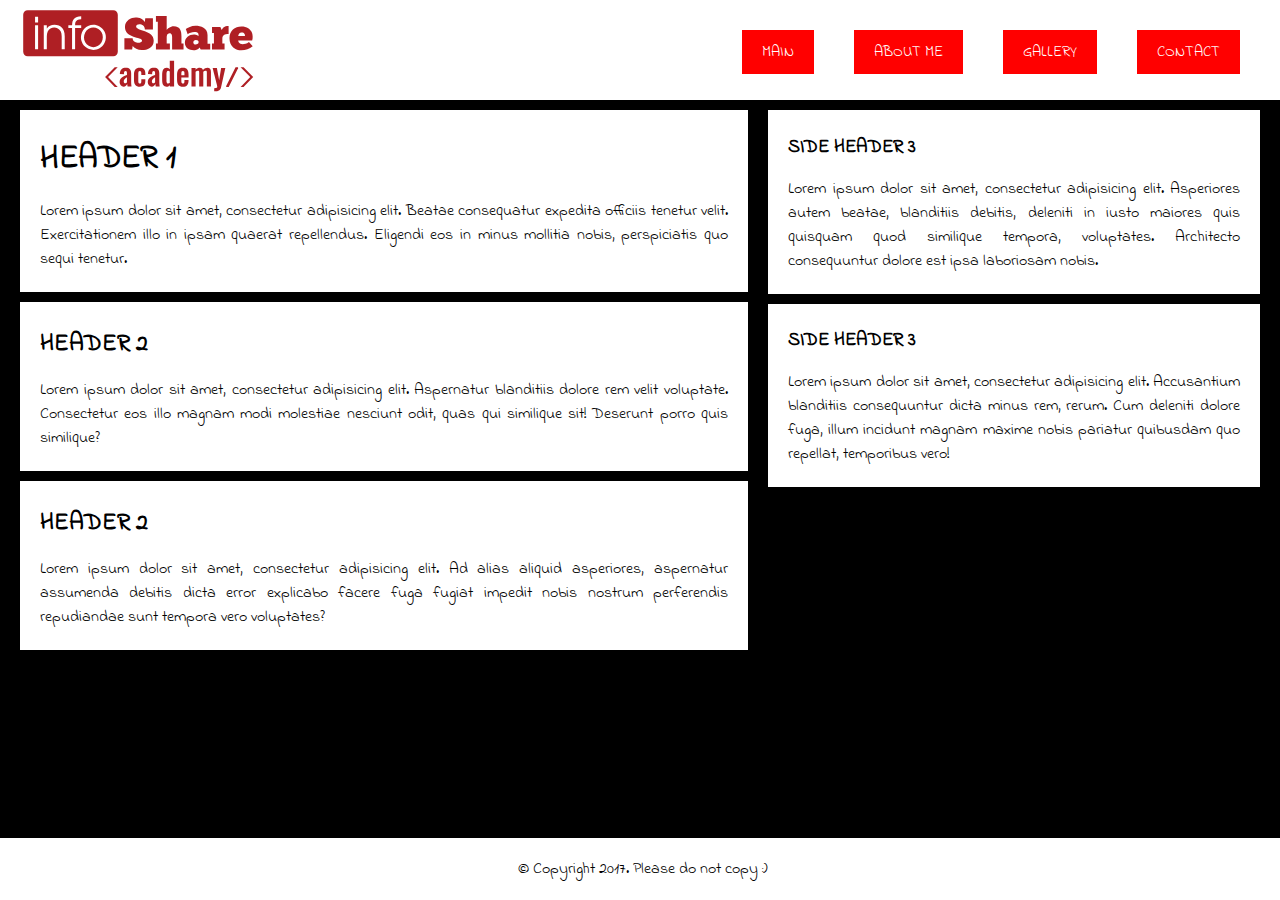
<file: homework_2/index.html>
<!DOCTYPE html>
<html lang="en">
    <head>
        <meta charset="UTF-8">
        <title>Main</title>
        <link rel="stylesheet" href="css/style.css">
        <link href="https://fonts.googleapis.com/css?family=Indie+Flower" rel="stylesheet">
        <link rel="shortcut icon" href="images/icons/topicon.png">
    </head>
    <body>
        <header>
            <img id="logo" src="images/logo.svg">
            <nav>
                <ul>
                    <li>
                        <a href="index.html">Main</a>
                    </li>
                    <li>
                        <a href="about_me.html">About me</a>
                    </li>
                    <li>
                        <a href="gallery.html">Gallery</a>
                    </li>
                    <li>
                        <a href="contact.html">Contact</a>
                    </li>
                </ul>
            </nav>
        </header>
        <main class="">
            <section>
                <h1>Header 1</h1>
                <p>Lorem ipsum dolor sit amet, consectetur adipisicing elit. Beatae consequatur expedita officiis tenetur velit. Exercitationem illo in ipsam quaerat repellendus. Eligendi eos in minus mollitia nobis, perspiciatis quo sequi tenetur.</p>
            </section>
            <article>
                <h2>Header 2</h2>
                <p>Lorem ipsum dolor sit amet, consectetur adipisicing elit. Aspernatur blanditiis dolore rem velit voluptate. Consectetur eos illo magnam modi molestiae nesciunt odit, quas qui similique sit! Deserunt porro quis similique?</p>
            </article>
            <article>
                <h2>Header 2</h2>
                <p>Lorem ipsum dolor sit amet, consectetur adipisicing elit. Ad alias aliquid asperiores, aspernatur assumenda debitis dicta error explicabo facere fuga fugiat impedit nobis nostrum perferendis repudiandae sunt tempora vero voluptates?</p>
            </article>
        </main>
        <aside>
            <nav>
                <h3>Side header 3</h3>
                <p>Lorem ipsum dolor sit amet, consectetur adipisicing elit. Asperiores autem beatae, blanditiis debitis, deleniti in iusto maiores quis quisquam quod similique tempora, voluptates. Architecto consequuntur dolore est ipsa laboriosam nobis.</p>
            </nav>
            <section>
                <h3>Side header 3</h3>
                <p>Lorem ipsum dolor sit amet, consectetur adipisicing elit. Accusantium blanditiis consequuntur dicta minus rem, rerum. Cum deleniti dolore fuga, illum incidunt magnam maxime nobis pariatur quibusdam quo repellat, temporibus vero!</p>
            </section>
        </aside>
        <div class="clearfix"></div>
        <footer>
            <p> &#169 Copyright 2017. Please do not copy :)</p>
        </footer>
    </body>
</html>
</file>
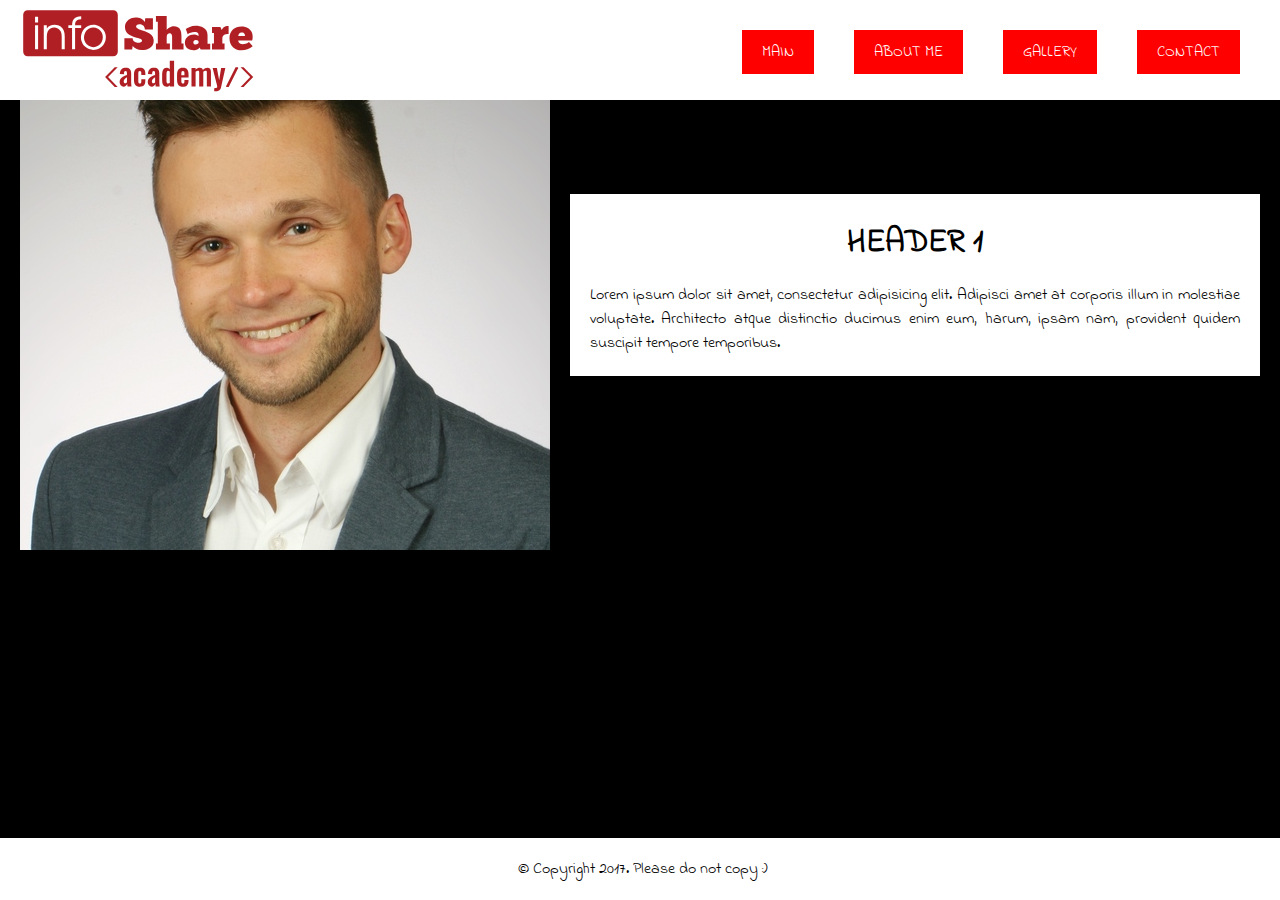
<file: homework_2/about_me.html>
<!DOCTYPE html>
<html lang="en">
    <head>
        <meta charset="UTF-8">
        <title>About Me</title>
        <link rel="stylesheet" href="css/style.css">
        <link href="https://fonts.googleapis.com/css?family=Indie+Flower" rel="stylesheet">
        <link rel="shortcut icon" href="images/icons/topicon.png">
    </head>
    <body>
        <header>
            <img id="logo" src="images/logo.svg">
            <nav>
                <ul>
                    <li>
                        <a href="index.html">Main</a>
                    </li>
                    <li>
                        <a href="about_me.html">About me</a>
                    </li>
                    <li>
                        <a href="gallery.html">Gallery</a>
                    </li>
                    <li>
                        <a href="contact.html">Contact</a>
                    </li>
                </ul>
            </nav>
        </header>
        <main class="about-flex">
            <img id="my-photo" alt="Photo of me" src="images/my_photo.jpg">
            <article class="about-text">
                <h1>Header 1</h1>
                <p>Lorem ipsum dolor sit amet, consectetur adipisicing elit. Adipisci amet at corporis illum in molestiae voluptate. Architecto atque distinctio ducimus enim eum, harum, ipsam nam, provident quidem suscipit tempore temporibus.</p>
            </article>
        </main>
        <div class="clearfix"></div>
        <footer>
            <p> &#169 Copyright 2017. Please do not copy :)</p>
        </footer>
    </body>
</html>
</file>
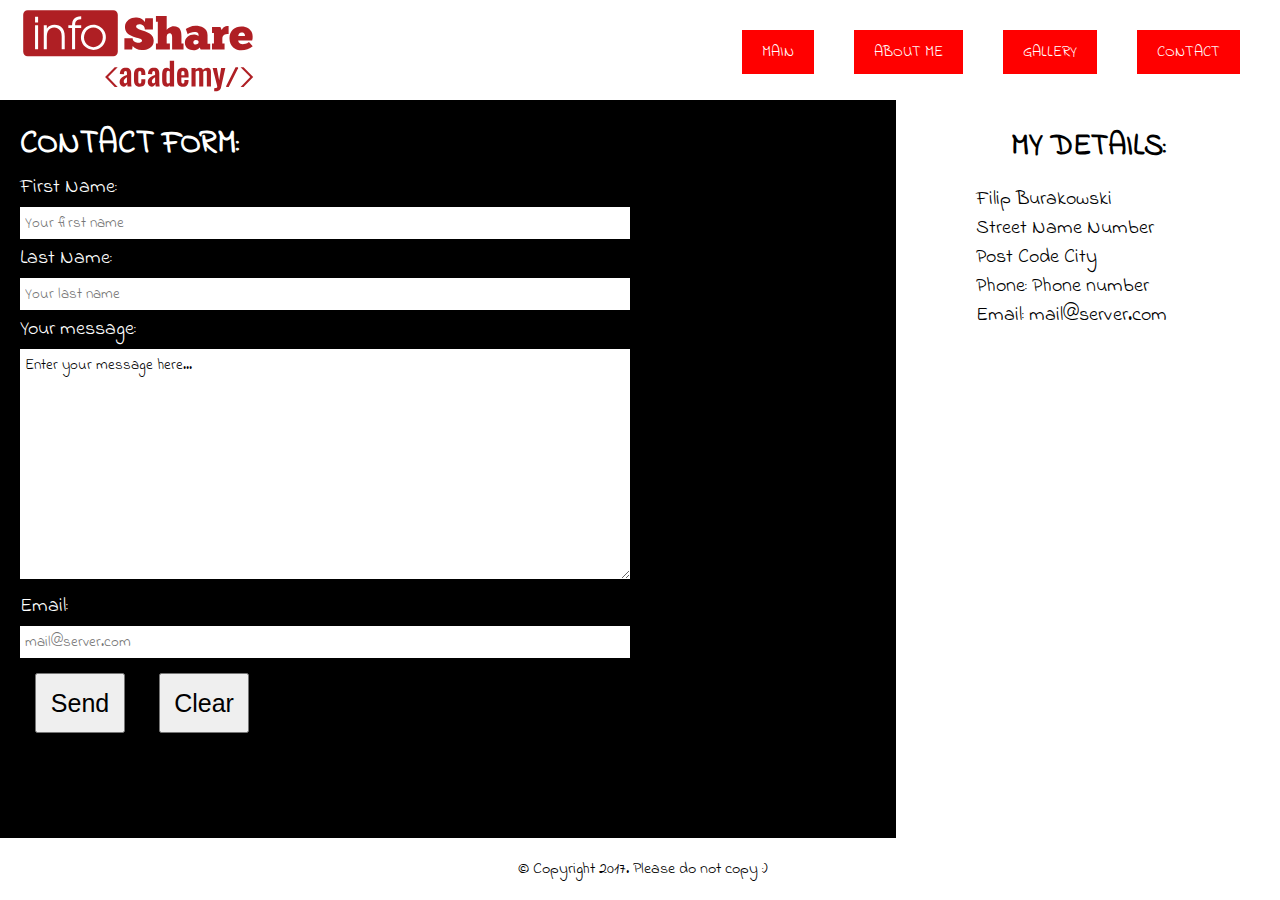
<file: homework_2/contact.html>
<!DOCTYPE html>
<html lang="en">
    <head>
        <meta charset="UTF-8">
        <title>Contact</title>
        <link rel="stylesheet" href="css/style.css">
        <link href="https://fonts.googleapis.com/css?family=Indie+Flower" rel="stylesheet">
        <link rel="shortcut icon" href="images/icons/topicon.png">
    </head>
    <body>
        <header>
            <img id="logo" src="images/logo.svg">
            <nav>
                <ul>
                    <li>
                        <a href="index.html" target="_blank">Main</a>
                    </li>
                    <li>
                        <a href="about_me.html" target="_blank">About me</a>
                    </li>
                    <li>
                        <a href="gallery.html" target="_blank">Gallery</a>
                    </li>
                    <li>
                        <a href="contact.html">Contact</a>
                    </li>
                </ul>
            </nav>
        </header>
        <main class="contact-main">
            <form>
                <h1>Contact form:</h1>
                <p>First Name:</p>
                <input type="text" name="firstname" placeholder="Your first name">
                <p>Last Name:</p>
                <input type="text" name="lastname" placeholder="Your last name">
                <p>Your message:</p>
                <textarea name="message" rows="10">Enter your message here...</textarea>
                <p>Email:</p>
                <input type="text" name="email" placeholder="mail@server.com">
                <br>
                <input type="submit" value="Send">
                <input type="reset" value="Clear">
            </form>
        </main>
        <aside class="contact-side">
            <h2>My details:</h2>
            <ul>
                <li>Filip Burakowski</li>
                <li>Street Name Number</li>
                <li>Post Code City</li>
                <li>Phone: Phone number</li>
                <li>Email: mail@server.com</li>
            </ul>
        </aside>
        <div class="clearfix"></div>
        <footer>
            <p>&#169 Copyright 2017. Please do not copy :)</p>
        </footer>
    </body>
</html>
</file>
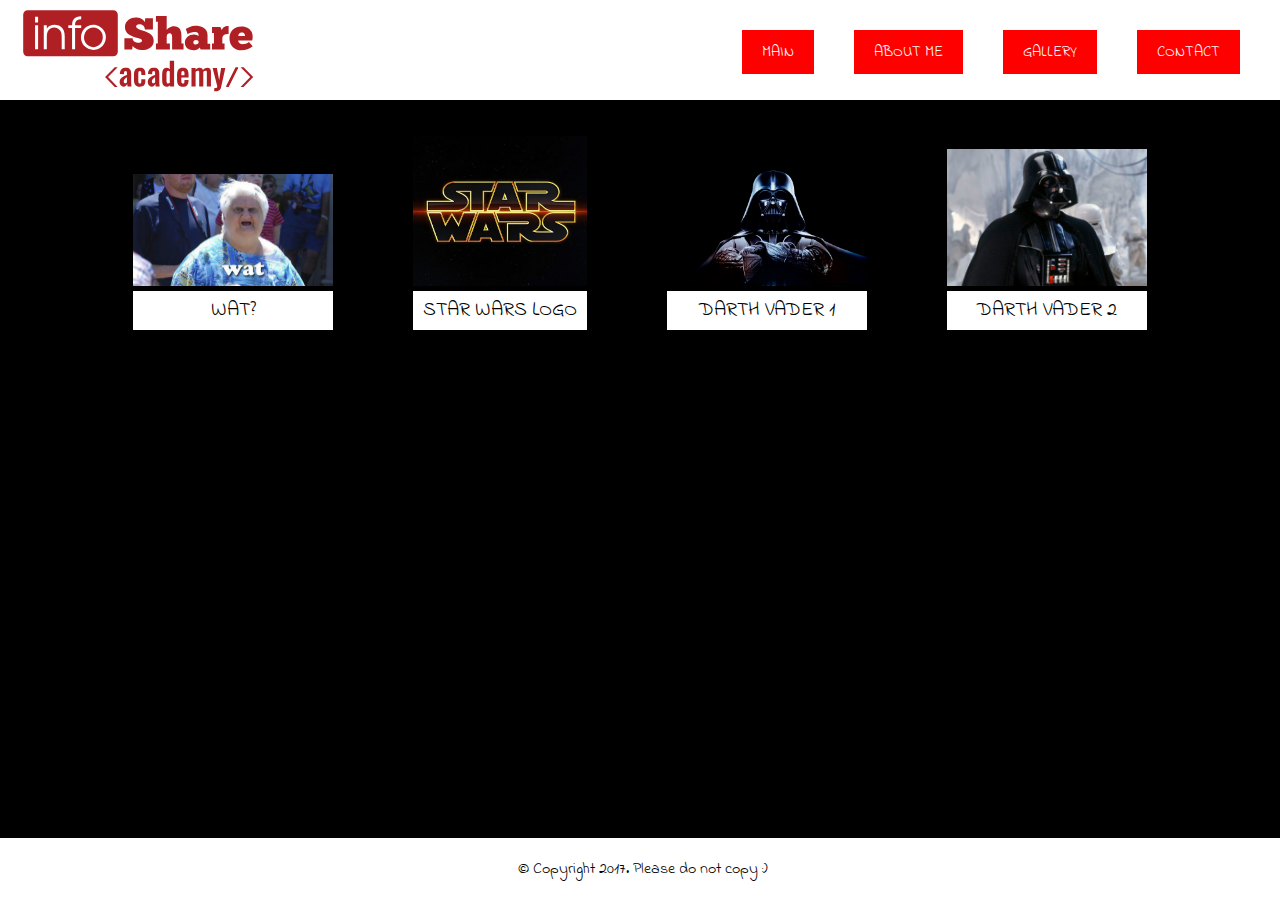
<file: homework_2/gallery.html>
<!DOCTYPE html>
<html lang="en">
    <head>
        <meta charset="UTF-8">
        <title>Gallery</title>
        <link rel="stylesheet" href="css/style.css">
        <link href="https://fonts.googleapis.com/css?family=Indie+Flower" rel="stylesheet">
        <link rel="shortcut icon" href="images/icons/topicon.png">
    </head>
    <body>
        <header>
            <img id="logo" src="images/logo.svg">
            <nav>
                <ul>
                    <li>
                        <a href="index.html">Main</a>
                    </li>
                    <li>
                        <a href="about_me.html">About me</a>
                    </li>
                    <li>
                        <a href="gallery.html">Gallery</a>
                    </li>
                    <li>
                        <a href="contact.html">Contact</a>
                    </li>
                </ul>
            </nav>
        </header>
        <main class="gallery-flex">
            <figure>
                <img alt="Wat?" src="images/1.jpg">
                <figcaption>Wat?</figcaption>
            </figure>
            <figure>
                <img alt="Star Wars Logo" src="images/2.jpg">
                <figcaption>Star Wars Logo</figcaption>
            </figure>
            <figure>
                <img alt="Darth Vader 1" src="images/3.jpg">
                <figcaption>Darth Vader 1</figcaption>
            </figure>
            <figure>
                <img alt="Darth Vader 2" src="images/4.jpg">
                <figcaption>Darth Vader 2</figcaption>
            </figure>
        </main>
        <div class="clearfix"></div>
        <footer>
            <p> &#169 Copyright 2017. Please do not copy :)</p>
        </footer>
    </body>
</html>
</file>
<file: homework_2/css/style.css>
h1, h2, h3 {
    text-transform: uppercase;
    margin-bottom: 5px;
}

body {
    background-color: black;
    font-family: 'Indie Flower', cursive;
    margin: 0px;
    min-height: 100%;
}

header {
    width: 100%;
    float: left;
    position: fixed;
    height: 100px;
    background: white;
}

#logo {
    float: left;
    margin: 5px 20px;
}

header nav {
    float: right;
    margin-right: 20px;
}

header nav ul {
    margin: 0;
    padding: 0;
    margin-top: 25px;
}

header nav ul li {
    list-style: none;
    text-align: center;
    float: left;
    padding: 10px 20px;
    margin: 5px 20px;
    background: red;
    text-transform: uppercase;
}

header nav ul li a {
    color: white;
    text-decoration: none;
    cursor: pointer;
    font-size: 15px;
}

header nav ul li a:hover {
    color: blue;
    background-color: crimson;
}

header nav ul li a:visited {
    color: grey;
}

main {
    float: left;
    width: 60%;
    margin-top: 100px;

}

main section {
    background-color: white;
    margin: 10px 20px;
    padding: 5px 20px;
}

main article {
    background-color: white;
    margin: 10px 20px;
    padding: 5px 20px;
}

main p {
    text-align: justify;
}

aside {
    float: right;
    width: 40%;
    margin-top: 100px;
}

aside nav{
    background-color: white;
    margin: 10px 20px 10px 0px;
    padding: 5px 20px;
}

aside section {
    background-color: white;
    margin: 10px 20px 10px 0px;
    padding: 5px 20px;
}

aside p {
    text-align: justify;
}

.clearfix {
    clear: both;
}

footer {
    text-align: center;
    width: 100%;
    background: white;
    padding: 3px;
    position: fixed;
    bottom: 0;
}

.about-flex {
    width: 100%;
    margin-top: 20px;
    display: flex;
    flex-direction: row;
    align-items: center;
    justify-content: center;
}

.about-text {
    margin-right: 20px;
    flex-grow: 2;
    text-align: center;
}
#my-photo {
    margin-left: 20px;
    flex-grow: 1;
}

.gallery-flex {
    width: 100%;
    margin-top: 120px;
    display: flex;
    flex-direction: row;
    justify-content: center;
    align-items: center;
}

.gallery-flex figure {
    align-self: baseline;
    display: flex;
    flex-direction: column;
}

.gallery-flex img {
    max-height: 150px;
    max-width: 200px;
}

.gallery-flex figcaption {
    background: white;
    font-size: 20px;
    text-align: center;
    text-transform: uppercase;
    max-width: 200px;
    padding: 5px 10px;
    margin-top: 5px;
}

.contact-side {
    width: 30%;
    background: white;
    height: 82vh;
}
.contact-side h2 {
    text-align: center;
    font-size: 30px;
}

form {
    padding-left: 20px;
}

form p {
    color: white;
    font-size: 20px;
    margin-bottom: 5px;
    margin-top: 5px;
}

.contact-side ul li{
    list-style: none;
    font-size: 20px;
    padding-left: 40px;
}

input[type=submit]:hover {
    cursor: pointer;
}

form h1 {
    color: white;
}


input[type=text] {
    width: 600px;
    padding: 5px;
    font-size: 15px;
    font-family: 'Indie Flower', cursive;
    border: none;
}

textarea {
    width: 600px;
    padding: 5px;
    font-size: 15px;
    font-family: 'Indie Flower', cursive;
    margin-bottom: 0;
    border: none;
}

input[type=submit], input[type=reset] {
    margin: 15px;
    width: 90px;
    height: 60px;
    font-size: 25px;
}
</file>
